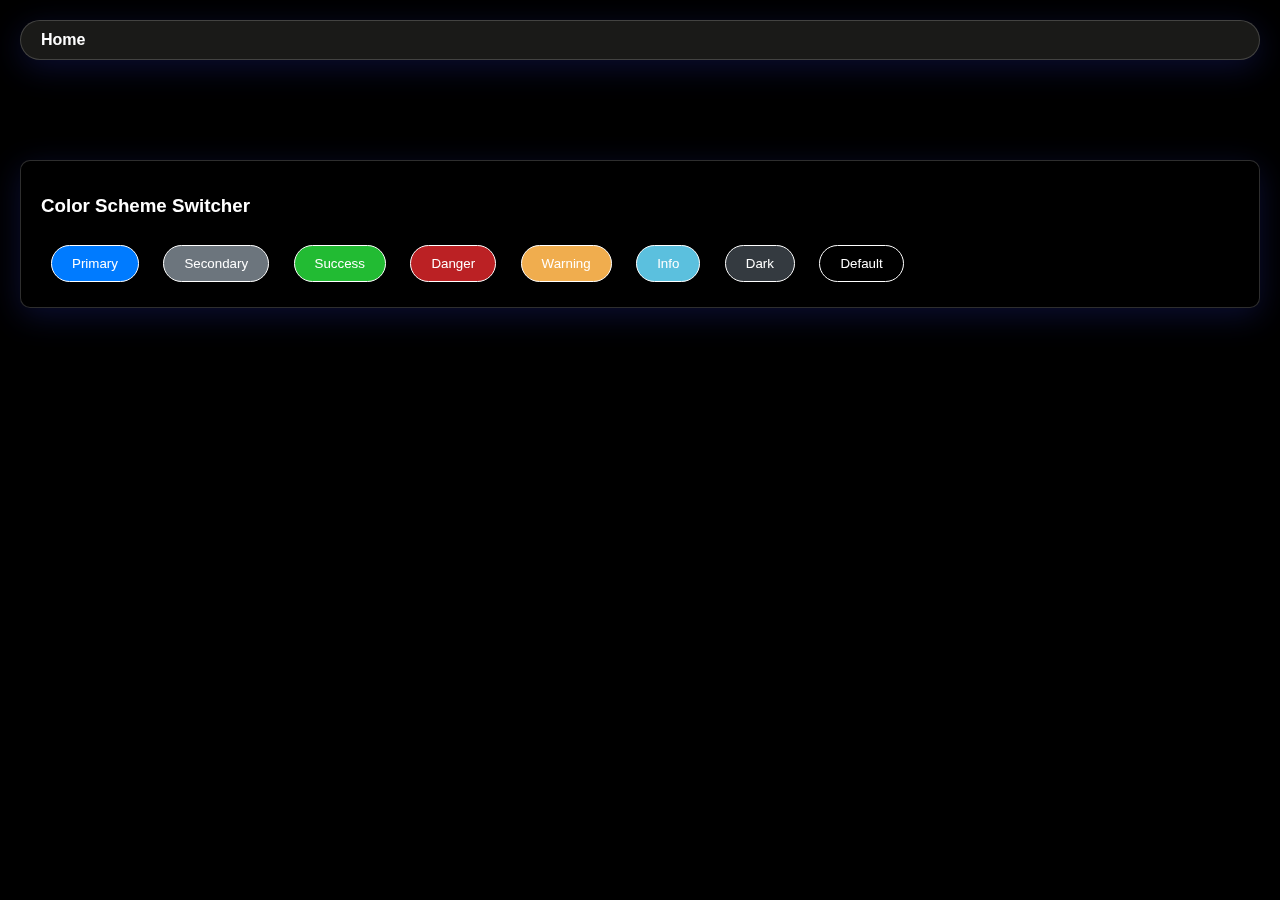
<file: bg-changer/index.html>
<!DOCTYPE html>
<html lang="en">
<head>
    <meta charset="UTF-8">
    <meta name="viewport" content="width=device-width, initial-scale=1.0">
    <title>Bg Changer</title>
    <link rel="stylesheet" href="../style.css"><link/>
    <link rel="stylesheet" href="./style.css"><link/>

</head>
<body>
    <nav class="nav-bar">
        <a class="link" href="/">Home</a>
    </nav>
    <div class="container">
        <h3 class="heading">Color Scheme Switcher</h3>
        <button class="btn btn-primary" id="primary">Primary</button>
        <button class="btn btn-secondary" id="secondary">Secondary</button>
        <button class="btn btn-success" id="success">Success</button>
        <button class="btn btn-danger" id="danger">Danger</button>
        <button class="btn btn-warning" id="warning">Warning</button>
        <button class="btn btn-info" id="info">Info</button>
        <button class="btn btn-dark" id="dark">Dark</button>
        <button class="btn btn-default" id="default">Default</button>
    </div>
    <script src="./script.js"></script>
</body>
</html>
</file>
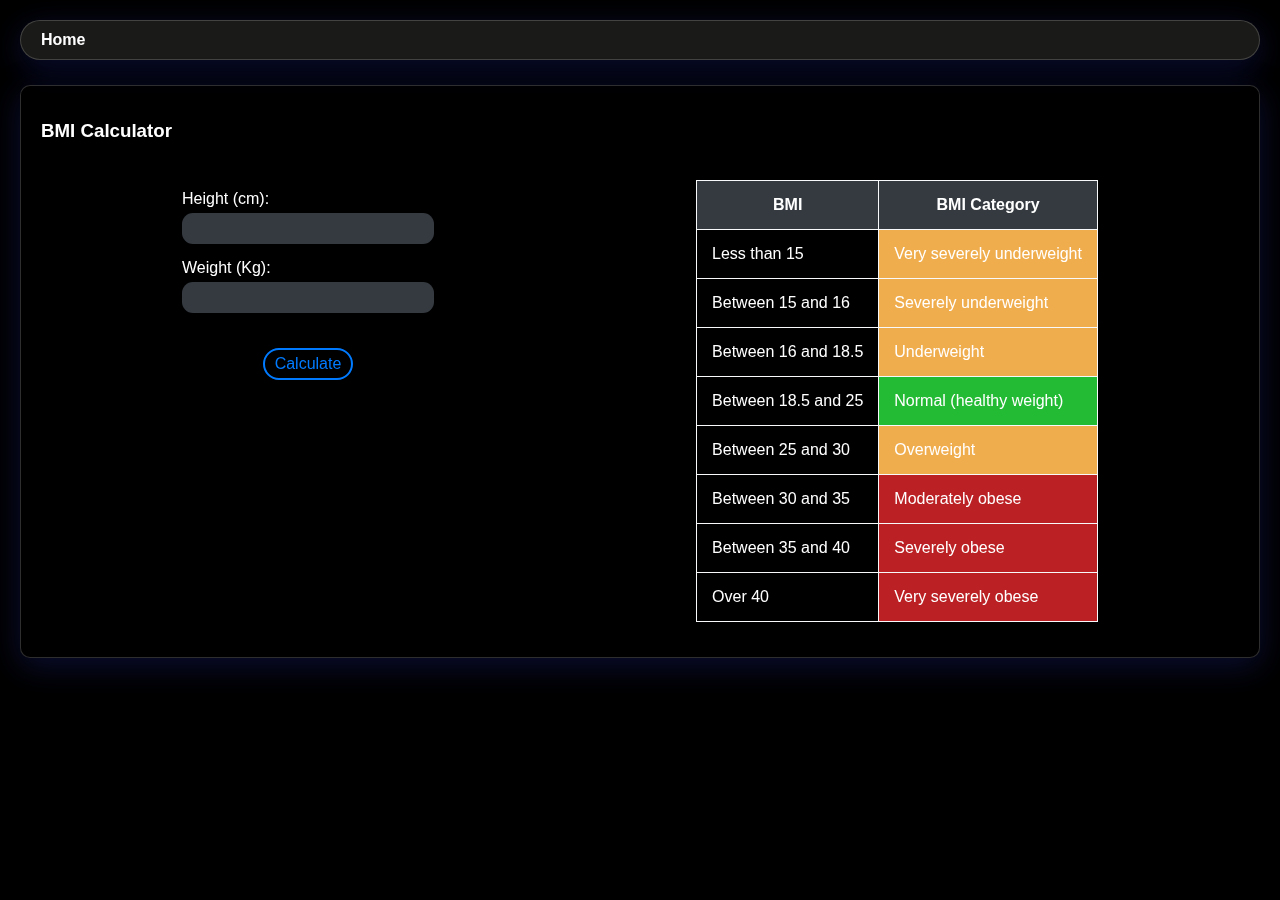
<file: bmi-calculator/index.html>
<!DOCTYPE html>
<html lang="en">

<head>
    <meta charset="UTF-8">
    <meta name="viewport" content="width=device-width, initial-scale=1.0">
    <title>BMI Calculator</title>
    <link rel="stylesheet" href="../style.css">
    <link />
    <link rel="stylesheet" href="./style.css">
    <link />
</head>

<body>
    <nav class="nav-bar">
        <a class="link" href="/">Home</a>
    </nav>
    <div class="container">
        <h3 class="heading">BMI Calculator</h3>
        <div class="wrapper">
            <form>
                <div class="input-wrapper">
                    <label>Height (cm):</label>
                    <div class="input-field-wrapper">
                        <input type='number' id="height" class="input" min="0" required/>
                        <span id="height-error" class="error"></span>
                    </div>
                </div>
                <div class="input-wrapper">
                    <label>Weight (Kg):</label>
                    <div class="input-field-wrapper">
                        <input type='number'  id="weight" class="input" min="0" required/>
                        <span id="weight-error" class="error"></span>
                    </div>
                </div>
                <div id="result">

                </div>
                <div class="action-wrapper">
                    <button class="btn" title="Calculate">Calculate</button>
                </div>
            </form>
            <div>
                <table class="customTable">
                    <thead>
                        <tr>
                            <th>BMI</th>
                            <th>BMI Category</th>
                        </tr>
                    </thead>
                    <tbody>
                        <tr>
                            <td >Less than 15</td>
                            <td class="warning-bg">Very severely underweight</td>
                        </tr>
                        <tr>
                            <td>Between 15 and 16	</td>
                            <td class="warning-bg">Severely underweight</td>
                        </tr>
                        <tr>
                            <td>Between 16 and 18.5</td>
                            <td class="warning-bg">Underweight</td>
                        </tr>
                        <tr>
                            <td>Between 18.5 and 25</td>
                            <td class="success-bg">Normal (healthy weight)</td>
                        </tr>
                        <tr>
                            <td>Between 25 and 30</td>
                            <td class="warning-bg">Overweight</td>
                        </tr>
                        <tr>
                            <td>Between 30 and 35</td>
                            <td class="danger-bg">Moderately obese</td>
                        </tr>
                        <tr>
                            <td>Between 35 and 40</td>
                            <td class="danger-bg">Severely obese</td>
                        </tr>
                        <tr>
                            <td>Over 40</td>
                            <td class="danger-bg">Very severely obese</td>
                        </tr>
                    </tbody>
                </table>
            </div>
        </div>
    </div>
    <script src="./script.js"></script>
</body>

</html>
</file>
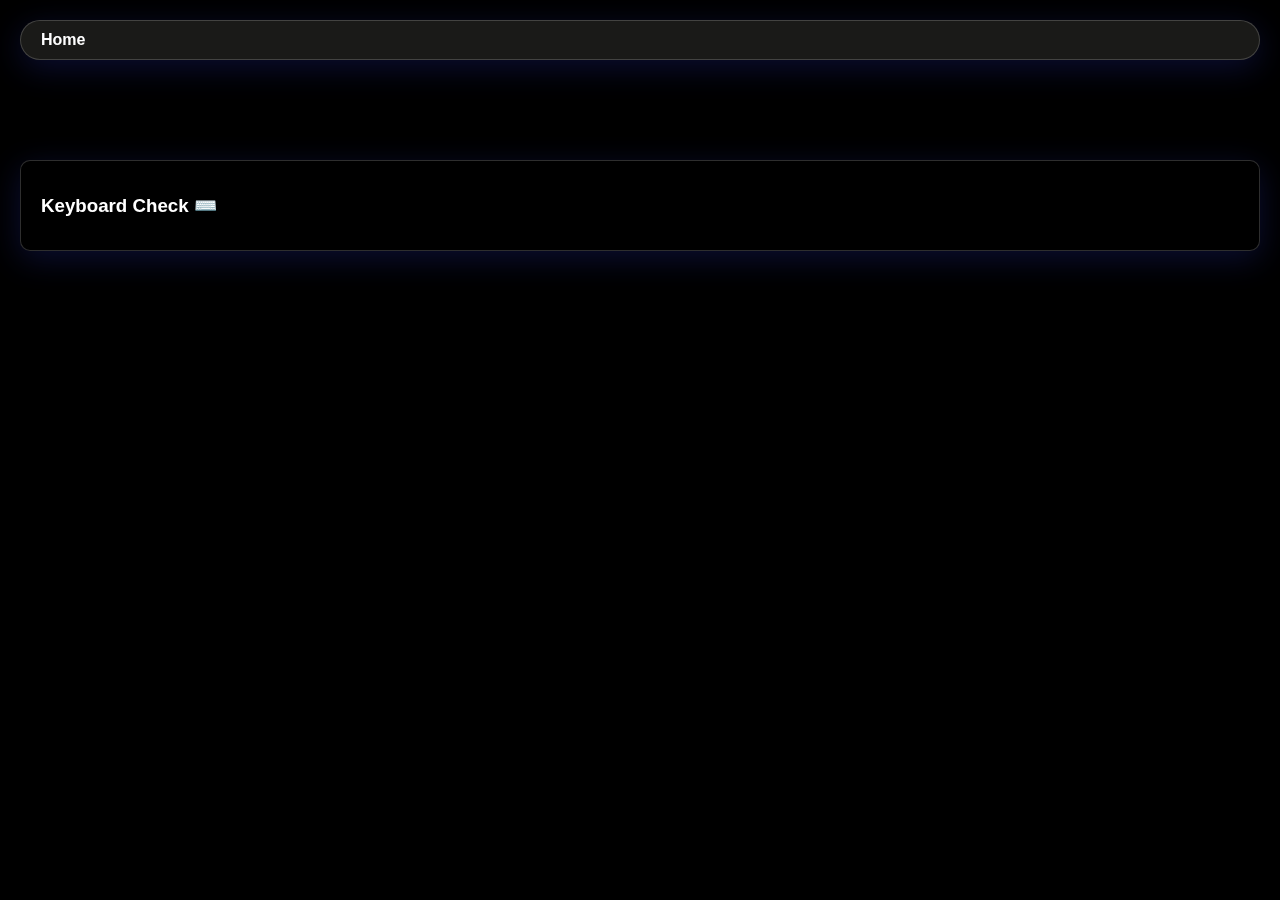
<file: keyboard-check/index.html>
<!DOCTYPE html>
<html lang="en">
<head>
    <meta charset="UTF-8">
    <meta name="viewport" content="width=device-width, initial-scale=1.0">
    <title>Javascript | Keyboard Check</title>
    <link rel="stylesheet" href="../style.css">
    <link />
    <link rel="stylesheet" href="./style.css">
    <link />
</head>
<body>
    <nav class="nav-bar">
        <a class="link" href="/">Home</a>
    </nav>
    <div class="container">
        <h3 class="heading">Keyboard Check ⌨️</h3>
        <div style="overflow-x: auto;" id="result"></div>
    </div>
    <script src="./script.js"></script>
</body>
</html>
</file>
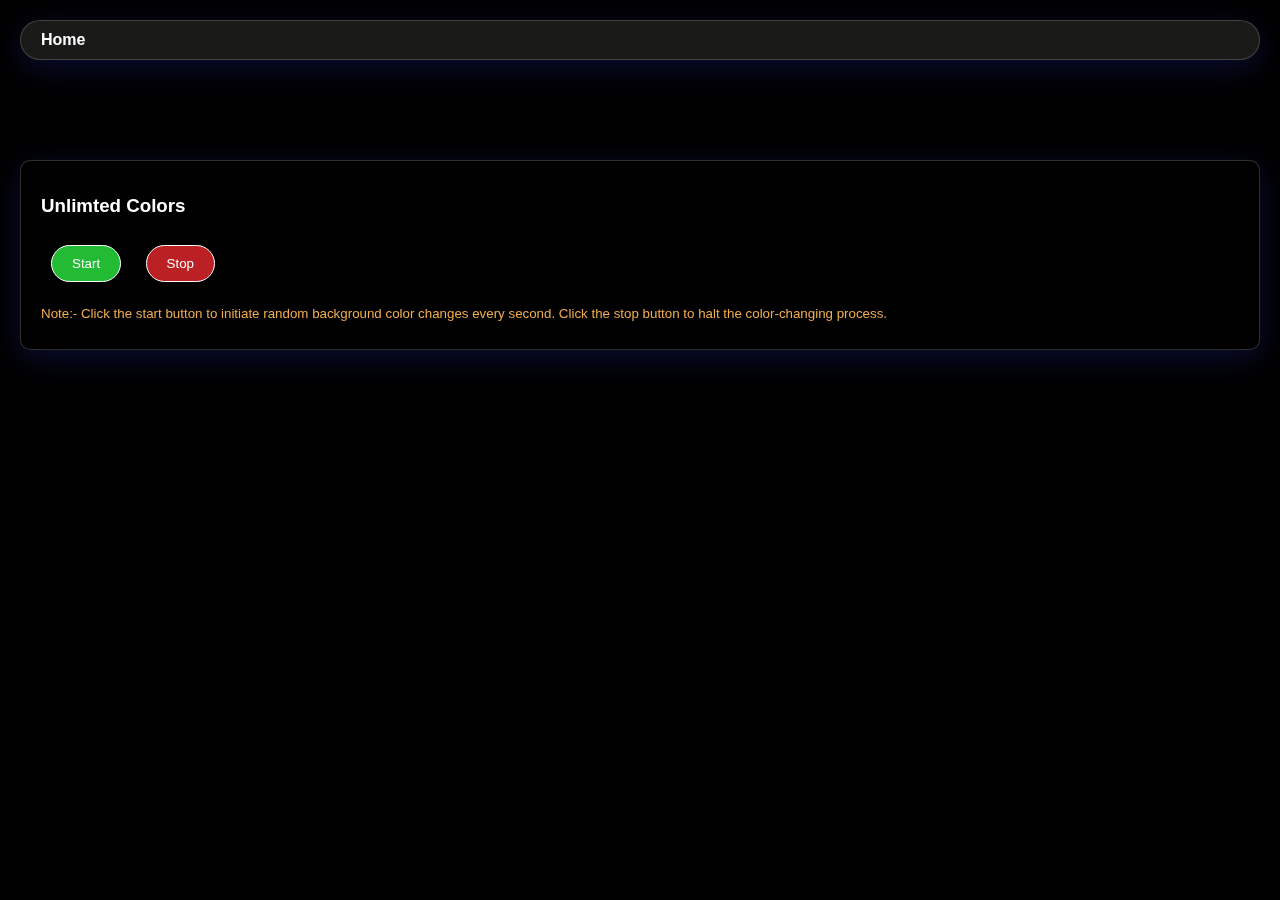
<file: unlimted-colors/index.html>
<!DOCTYPE html>
<html lang="en">

<head>
    <meta charset="UTF-8">
    <meta name="viewport" content="width=device-width, initial-scale=1.0">
    <title>Javascript | Unlimited Colors</title>
    <link rel="stylesheet" href="../style.css">
    <link />
    <link rel="stylesheet" href="./style.css">
    <link />
</head>

<body>
    <nav class="nav-bar">
        <a class="link" href="/">Home</a>
    </nav>
    <div class="container">
        <h3 class="heading">Unlimted Colors</h3>
        <div>
            <p class="acitve" id="active-color"></p>
            <button class="btn btn-success" id="start">Start</button>
            <button class="btn btn-danger" id="stop">Stop</button>
            <p class="note">Note:- Click the start button to initiate random background color changes every second.
                Click the stop button to halt the color-changing process.</p>
        </div>
    </div>
    <script src="./script.js"></script>
</body>

</html>
</file>
<file: style.css>
:root {
    --primary-color:#007bff;
    --secondary-color:#6c757d;
    --success-color:#22bb33;
    --danger-color:#bb2124;
    --warning-color:#f0ad4e;
    --info-color:#5bc0de;
    --dark-color:#343a40;
    --light-color:#f8f9fa;
    --white-color:#ffffff;
    --black-color: #000000;
    --light-pink-color: #f2d1f2;
}

body {
    font-family: sans-serif;
    box-sizing: border-box;
    background-color: var(--black-color);
    margin: auto;
    padding: 20px;
    width: 100%;
    max-width: 1280px;
    height: 100vh;
}

.nav-bar {
    padding: 10px 20px;
    background: rgba( 255, 255, 237, 0.1 );
    box-shadow: 0 8px 32px 0 rgba( 31, 38, 135, 0.37 );
    backdrop-filter: blur( 4px );
    border-radius: 50px;
    border: 1px solid rgba( 255, 255, 255, 0.18 );
}

.nav-bar .link {
    color: var(--white-color);
    text-decoration: none;
    font-weight: 800;
}
.main {
    margin-top: 80px;
}

.main ul {
    list-style: none;
}

.main ul li {
    margin-top: 20px;
}

.main ul li a{
    color: var(--white-color);
    text-decoration: none;
    font-size: large;
    font-weight: bold;
}


.title {
    color: var(--white-color);
    text-decoration: none;
}

.btn {
    padding: 10px 20px;
    border: none;
    border-radius: 50px;
    font-weight: 500;
    font-family: inherit;
    cursor: pointer;
    margin: 10px;
}

.btn:hover {
    opacity: 0.8;
}
</file>
<file: bg-changer/style.css>
.container {
    padding: 15px 20px;
    margin-top: 100px;
    background: rgba( 0, 0, 0, 0.1 );
    box-shadow: 0 8px 32px 0 rgba( 31, 38, 135, 0.37 );
    backdrop-filter: blur( 4px );
    -webkit-backdrop-filter: blur( 4px );
    border-radius: 10px;
    border: 1px solid rgba( 255, 255, 255, 0.18 );
}

.btn-default {
    background-color: var(--black-color);
    color: var(--white-color);
    border: 1px solid var(--white-color);
}
.btn-primary {
    background-color: var(--primary-color);
    color: var(--white-color);
    border: 1px solid var(--white-color);
}

.btn-secondary {
    background-color: var(--secondary-color);
    color: var(--white-color);
    border: 1px solid var(--white-color);
}

.btn-success {
    background-color: var(--success-color);
    color: var(--white-color);
    border: 1px solid var(--white-color);
}

.btn-danger {
    background-color: var(--danger-color);
    color: var(--white-color);
    border: 1px solid var(--white-color);
}

.btn-warning {
    background-color: var(--warning-color);
    color: var(--white-color);
    border: 1px solid var(--white-color);
}

.btn-info {
    background-color: var(--info-color);
    color: var(--white-color);
    border: 1px solid var(--white-color);
}

.btn-dark {
    background-color: var(--dark-color);
    color: var(--white-color);
    border: 1px solid var(--white-color);
}

.btn-light {
    background-color: var(--light-color);
    color: var(--black-color);
    border: 1px solid var(--black-color);
}

.btn-white {
    background-color: var(--white-color);
    color: var(--black-color);
    border: 1px solid var(--black-color);
}

.bg-primary {
    background-color: var(--primary-color);
}

.bg-secondary {
    background-color: var(--secondary-color);
}

.bg-success {
    background-color: var(--success-color);
}

.bg-danger {
    background-color: var(--danger-color);
}

.bg-warning {
    background-color: var(--warning-color);
}

.bg-info {
    background-color: var(--info-color);
}

.bg-dark {
    background-color: var(--dark-color);
}

.bg-light {
    background-color: var(--light-color);
}

.bg-white {
    background-color: var(--white-color);
}

.bg-default {
    background-color: var(--black-color);
}

.heading {
    color: var(--white-color);
    font-weight: 800;
}
</file>
<file: bmi-calculator/style.css>
.container {
    padding: 15px 20px;
    margin-top: 25px;
    background: rgba( 0, 0, 0, 0.1 );
    box-shadow: 0 8px 32px 0 rgba( 31, 38, 135, 0.37 );
    backdrop-filter: blur( 4px );
    -webkit-backdrop-filter: blur( 4px );
    border-radius: 10px;
    border: 1px solid rgba( 255, 255, 255, 0.18 );
}

.wrapper {
    display: flex;
    justify-content: space-around;
    align-items: flex-start;
    flex-wrap: wrap;
    gap: 20px;
    padding: 20px;
}

.heading {
    color: var(--white-color);
    font-weight: 800;
}

.input-wrapper {
    display: flex;
    flex-direction: column;
    margin: 10px 0px;
    align-items: flex-start;
}

.input-field-wrapper {
    display: flex;
    flex-direction: column;
    align-items: center;
}

.input {
	font-size: 18px;
	padding: 5px 10px;
	outline: none;
	background: var(--dark-color);
	color: var(--white-color);
	border: 0px solid #C4D1EB;
	border-radius: 11px;
	transition: .3s ease;
    margin: 5px 0px;
}

.input:focus {
	background: #555F69;
	border: 0px solid #5A7EC7;
	border-radius: 11px;
}

.input::placeholder {
	color: var(--white-color);
}

input[type=number]::-webkit-inner-spin-button, 
input[type=number]::-webkit-outer-spin-button { 
    -webkit-appearance: none;
    -moz-appearance: none;
    appearance: none;
    margin: 0; 
}

span {
    color: var(--white-color);
}

label {
    color: var(--white-color);
}

table.customTable {
    width: 100%;
    background-color: transparent;
    border-collapse: collapse;
    color: var(--white-color);
  }
  
  table.customTable td, table.customTable th {
    border-width: 0.5px;
    border-color: var(--light-color);
    border-style: solid;
    padding: 15px;
  }
  
  table.customTable thead {
    background-color: var(--dark-color);
  }
  
  .success-bg {
    background-color: var(--success-color);
  }
  
  .warning-bg {
    background-color: var(--warning-color);
  }

  .danger-bg {
    background-color: var(--danger-color);
  }

.action-wrapper {
    width: 100%;
    display: flex;
    justify-content: center;
    margin-top: 20px;
    align-self: center;
}

.action-wrapper .btn {
    cursor: pointer;
    padding: 5px 10px;
    border: none;
    font-size: medium;
    font-weight: 500;
    border-radius: 50px;
    color: var(--primary-color);
    background-color: transparent;
    border: 2px solid var(--primary-color);
}

.error {
    font-size: smaller;
    color: var(--danger-color);
}

.success-text {
    color: var(--success-color);
}

.danger-text {
    color: var(--danger-color);
}

.warning-text {
    color: var(--warning-color);
}
</file>
<file: keyboard-check/style.css>
.container {
    padding: 15px 20px;
    margin-top: 100px;
    background: rgba( 0, 0, 0, 0.1 );
    box-shadow: 0 8px 32px 0 rgba( 31, 38, 135, 0.37 );
    backdrop-filter: blur( 4px );
    -webkit-backdrop-filter: blur( 4px );
    border-radius: 10px;
    border: 1px solid rgba( 255, 255, 255, 0.18 );
}

.heading {
    color: var(--white-color);
    font-weight: 800;
}

table.customTable {
    width: 100%;
    background-color: transparent;
    border-collapse: collapse;
    color: var(--white-color);
    color: var(--white-color);
}
  
  table.customTable td, table.customTable th {
    border-width: 0.5px;
    border-color: var(--light-color);
    border-style: solid;
    padding: 15px;
    text-align: center;
  }
  
  table.customTable thead {
    background-color: var(--dark-color);
  }
</file>
<file: unlimted-colors/style.css>
.container {
    padding: 15px 20px;
    margin-top: 100px;
    background: rgba( 0, 0, 0, 0.1 );
    box-shadow: 0 8px 32px 0 rgba( 31, 38, 135, 0.37 );
    backdrop-filter: blur( 4px );
    -webkit-backdrop-filter: blur( 4px );
    border-radius: 10px;
    border: 1px solid rgba( 255, 255, 255, 0.18 );
}

.heading {
    color: var(--white-color);
    font-weight: 800;
}

.btn-success {
    background-color: var(--success-color);
    color: var(--white-color);
    border: 1px solid var(--white-color);
}

.btn-danger {
    background-color: var(--danger-color);
    color: var(--white-color);
    border: 1px solid var(--white-color);
}

.note {
    color: var(--warning-color);
    font-size: smaller;
}

.acitve {
    color: var(--white-color);
}
</file>
